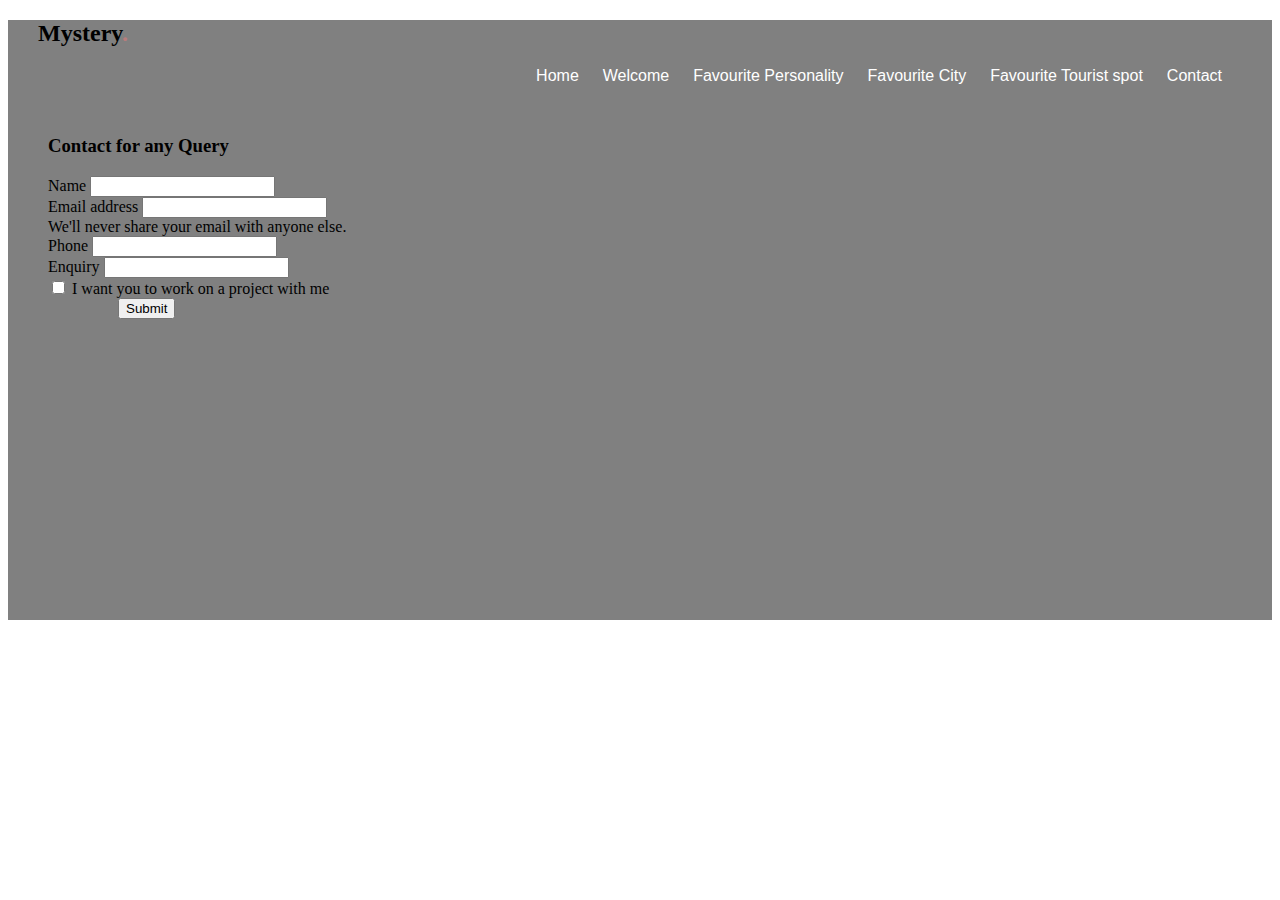
<file: contact.html>
<!DOCTYPE html>
<html lang="en">

<head>
    <meta charset="UTF-8">
    <meta http-equiv="X-UA-Compatible" content="IE=edge">
    <meta name="viewport" content="width=device-width, initial-scale=1.0">
    <title>Document</title>
    <link rel="stylesheet" href="styling.css">
    <link href="https://cdn.jsdelivr.net/npm/bootstrap@5.3.0-alpha2/dist/css/bootstrap.min.css" rel="stylesheet" integrity="sha384-aFq/bzH65dt+w6FI2ooMVUpc+21e0SRygnTpmBvdBgSdnuTN7QbdgL+OapgHtvPp" crossorigin="anonymous" />
</head>

<body>
    <div class="container3">
        <div class="logo">

            <h2>
                Mystery<span id="mainspan">.</span>
            </h2>
        </div>
        <div class="fixed-top">
            <div class="Menu">
                <nav>
                    <a class="b" href="index.html">Home</a>
                    <a class="b" href="welcome.html">Welcome</a>
                    <a class="b" href="favpersonality.html">Favourite Personality</a>
                    <a class="b" href="favcity.html">Favourite City</a>
                    <a class="b" href="favtourist.html">Favourite Tourist spot</a>
                    <a class="b" href="contact.html">Contact</a>
                </nav>
            </div>
        </div>
        <div class="main">
            <div class="contactform" style="margin-top: 50px; margin-left: 40px; margin-right: 40px;">
                <h3>Contact for any Query</h3>
                <form>
                    <div class="mb-3">
                        <label for="clientname" class="form-label">Name</label>
                        <input type="name" class="form-control" id="clientname" aria-describedby="emailHelp">
                    </div>
                    <div class="mb-3">
                        <label for="clientemail" class="form-label">Email address</label>
                        <input type="email" class="form-control" id="clientemail" aria-describedby="emailHelp">
                        <div id="emailHelp" class="form-text">We'll never share your email with anyone else.</div>
                    </div>
                    <div class="mb-3">
                        <label for="clientphone" class="form-label">Phone</label>
                        <input type="phone" class="form-control" id="clientphone">
                    </div>
                    <div class="mb-3">
                        <label for="clientenquiry" class="form-label">Enquiry</label>
                        <input type="Enquiry" class="form-control" id="clientenquiry" aria-describedby="emailHelp">
                    </div>
                    <div class="mb-3" id="form-check">
                        <input type="checkbox" class="form-check-input" id="isclient">
                        <label class="form-check-label" for="isclient">I want you to work on a project with me</label>
                    </div>
                    <div class="buttonns">
                        <button type="button" class="btn btn-danger">Submit</button>

                    </div>
                </form>
            </div>
        </div>
    </div>
    </div>
</body>

</html>
</file>
<file: styling.css>
.header {
    background-image: url(images/mainpic.jpeg);
    width: 100%;
    height: 600px;
    background-repeat: no-repeat;
    background-size: cover;
    background-position: center;
}

@media (max-width: 767px) {
    .header {
        height: 400px;
        background-size: contain;
    }
}

@media (min-width: 768px) and (max-width: 991px) {
    .header {
        height: 500px;
        background-size: cover;
    }
}

.headings {
    margin-top: 100px;
    margin-left: 70px;
    max-width: 500px;
}

@media (max-width: 767px) {
    .headings {
        margin: 30px auto;
        max-width: 90%;
    }
}

@media (min-width: 768px) and (max-width: 991px) {
    .headings {
        margin-top: 70px;
        margin-left: auto;
        margin-right: auto;
        max-width: 80%;
    }
}

.mainheading {
    color: whitesmoke;
    font-family: sans-serif;
}

.myname {
    color: antiquewhite;
    font-family: sans-serif;
}

.name {
    color: wheat;
    font-family: sans-serif;
}

#mainspan {
    color: rgb(184, 124, 124);
}

.Menu {
    justify-content: end;
    display: flex;
    color: white;
    margin-right: 50px;
    align-items: space-between;
}

@media only screen and (max-width: 768px) {
    .Menu {
        justify-content: center;
        margin-right: 0;
        align-items: center;
    }
}

.b {
    color: white;
    font-family: sans-serif;
    text-decoration: none;
    margin-left: 20px;
}

@media only screen and (max-width: 768px) {
    .b {
        margin-left: 10px;
        font-size: 0.8em;
    }
}

.buttonns {
    margin-left: 70px;
}

.b:hover {
    color: red;
}

.containr {
    background-color: gray;
    height: 650px;
    background-color: gray;
}

.logo {
    margin-left: 30px;
}

.imagespersonality {
    margin-top: 70px;
    margin-left: 90px;
}

.personalityheading {
    text-align: center;
    margin-top: 40px;
}

.list-group-item {
    font-family: sans-serif;
}

.containr1 {
    background-color: gray;
    height: 800px;
}

@media only screen and (max-width: 768px) {
    .container1 {
        height: auto;
    }
}

.card-link {
    color: gray;
    text-align: center;
}

.card-link:hover {
    color: red;
}

.card {
    margin-top: 50px;
    margin-left: 80px;
    height: 570px;
    width: 300px;
    background-color: rgb(240, 236, 236);
}

@media only screen and (max-width: 768px) {
    .card {
        margin-top: 30px;
        margin-left: 30px;
    }
}

.fixed-top {
    margin-top: 20px;
}

.card-img-top {
    width: 300px;
    height: 350px;
}


/* WEb PAGE FAVTOURIST  */

.container2 {
    background-image: url(images/naturlbeauty.jpg);
    height: 400px;
    width: 100%;
    background-repeat: no-repeat;
}

.theading {
    color: aliceblue;
    text-align: center;
    margin-top: 100px;
}


/* Contact page */

.container3 {
    background-color: gray;
    height: 600px;
}
</file>
